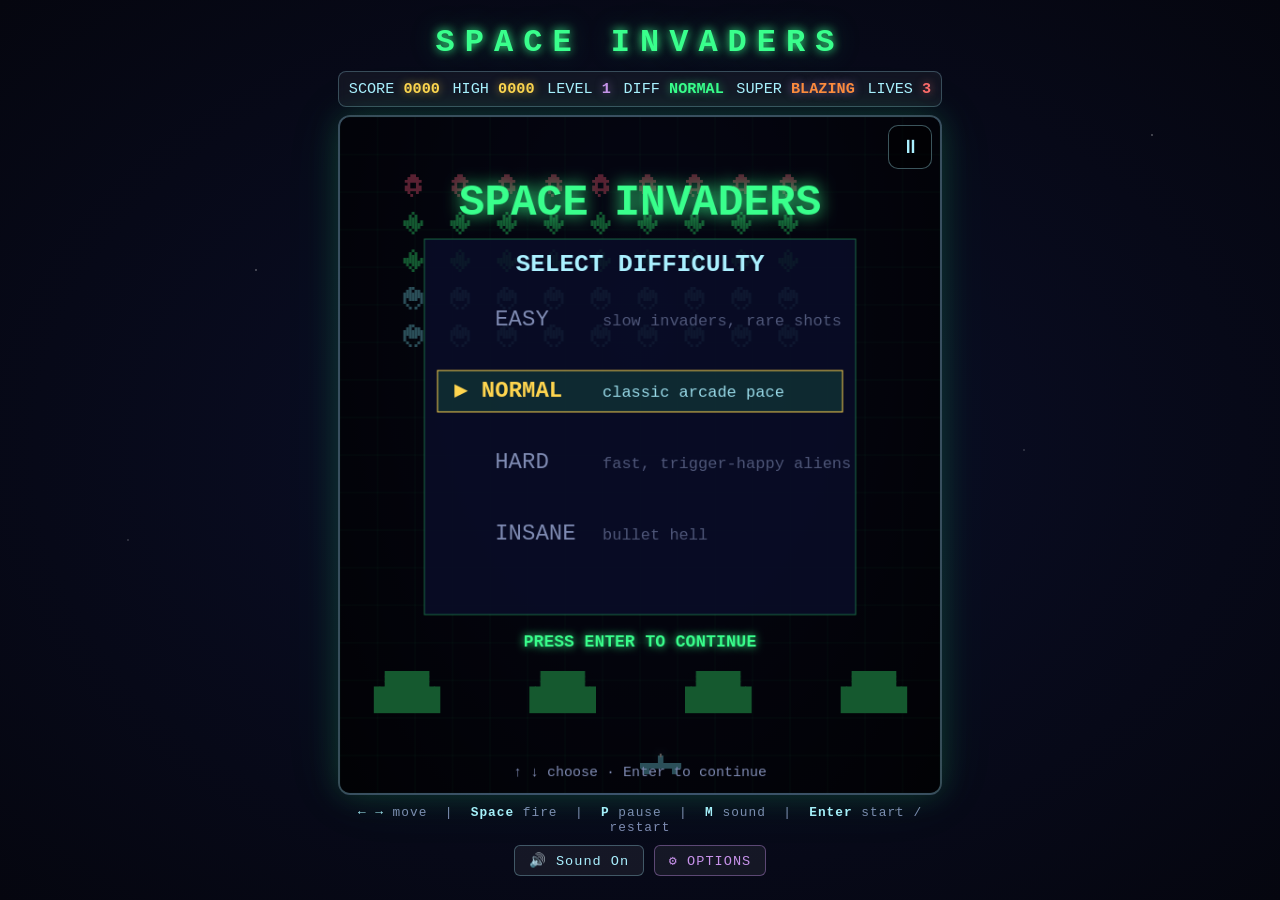
<file: index.html>
<!DOCTYPE html>
<html lang="en">
<head>
<meta charset="UTF-8">
<meta name="viewport" content="width=device-width, initial-scale=1.0, maximum-scale=1.0, user-scalable=no, viewport-fit=cover">
<title>Space Invaders</title>
<link rel="stylesheet" href="styles.css">
</head>
<body>
  <div class="stars"></div>
  <div class="game-wrap">
    <h1>Space Invaders</h1>
    <div class="hud">
      <div>SCORE <span id="score">0000</span></div>
      <div>HIGH <span id="high">0000</span></div>
      <div>LEVEL <span class="level" id="level">1</span></div>
      <div>DIFF <span class="diff" id="diff">NORMAL</span></div>
      <div>SUPER <span class="super" id="super">TRIPLE</span></div>
      <div>LIVES <span class="lives" id="lives">3</span></div>
    </div>
    <div class="stage">
      <canvas id="game" width="640" height="720"></canvas>
      <button id="pauseBtn" class="pause-btn" aria-label="Pause">⏸</button>
    </div>

    <div class="menu-controls" id="menuControls" hidden>
      <button id="menuBack" class="menu-btn">◀ BACK</button>
      <button id="menuConfirm" class="menu-btn primary">✓ CONFIRM</button>
    </div>

    <div class="controls">
      <b>&larr; &rarr;</b> move &nbsp;|&nbsp; <b>Space</b> fire &nbsp;|&nbsp; <b>P</b> pause &nbsp;|&nbsp; <b>M</b> sound &nbsp;|&nbsp; <b>Enter</b> start / restart
    </div>
    <div class="touch-hint">
      drag to move · auto-fire
    </div>
    <button id="muteBtn" class="mute-btn">🔊 Sound On</button>
    <button id="optionsBtn" class="options-btn" aria-label="Options">⚙ OPTIONS</button>
  </div>

  <div id="optionsOverlay" class="options-overlay" hidden>
    <div class="options-panel">
      <h2>OPTIONS</h2>
      <label for="musicVol">MUSIC VOLUME</label>
      <input type="range" id="musicVol" min="0" max="100" step="5" value="60">
      <div><span id="musicVolLabel" class="vol-label">60%</span></div>
      <button id="optionsClose" class="options-close">CLOSE</button>
    </div>
  </div>

  <div id="pauseMenu" class="pause-menu" hidden>
    <div class="pause-panel">
      <h2>PAUSED</h2>
      <button id="pauseResume">▶ RESUME</button>
      <button id="pauseRestart">↻ RESTART</button>
      <button id="pauseQuit">⌂ MAIN MENU</button>
    </div>
  </div>

<script type="module" src="js/main.js"></script>
</body>
</html>
</file>
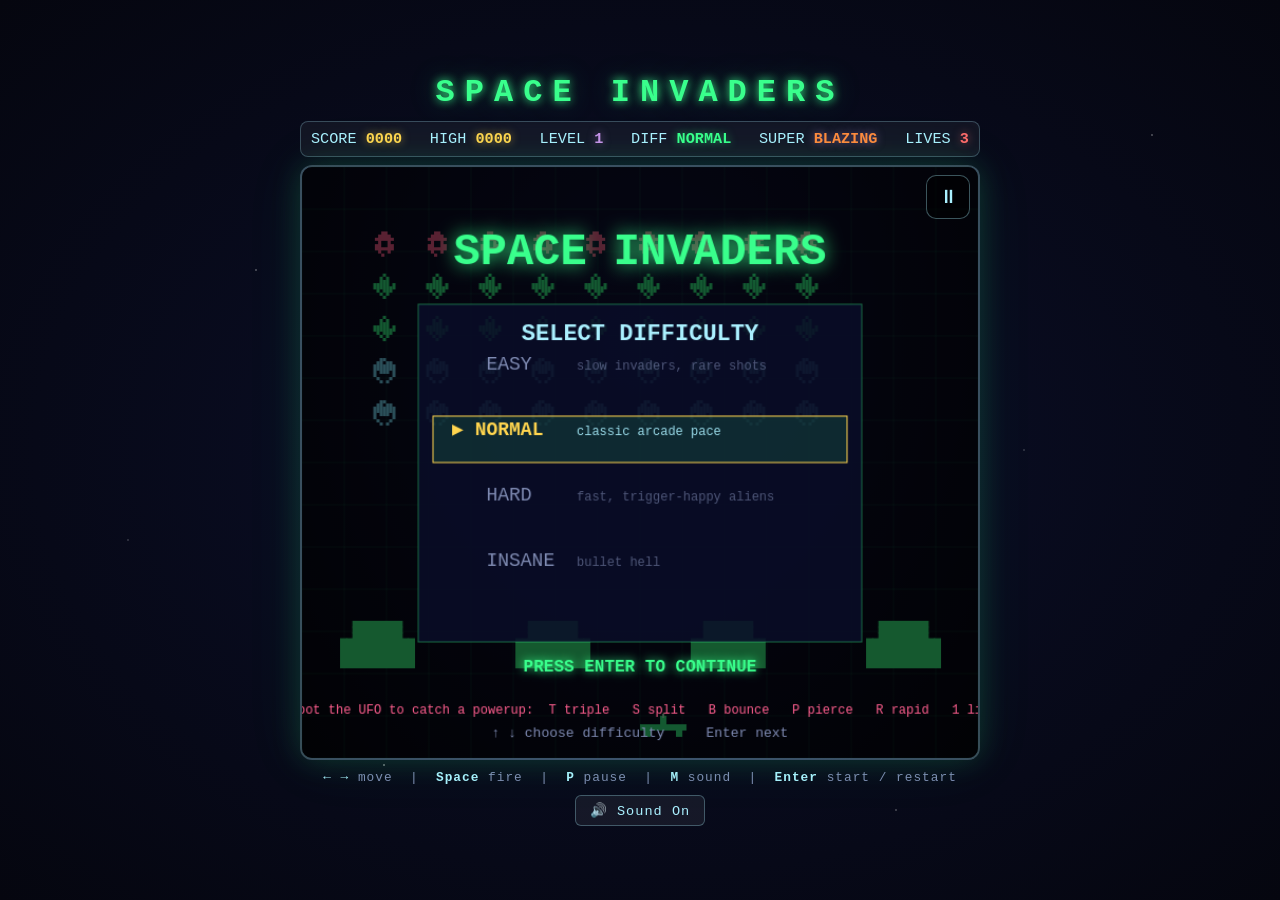
<file: space-invaders.html>
<!DOCTYPE html>
<html lang="en">
<head>
<meta charset="UTF-8">
<meta name="viewport" content="width=device-width, initial-scale=1.0, maximum-scale=1.0, user-scalable=no, viewport-fit=cover">
<title>Space Invaders</title>
<style>
  * { margin: 0; padding: 0; box-sizing: border-box; -webkit-tap-highlight-color: transparent; }

  html, body { touch-action: manipulation; overscroll-behavior: none; }

  body {
    background: radial-gradient(ellipse at center, #0b0f2a 0%, #05060f 100%);
    min-height: 100vh;
    min-height: 100dvh;
    display: flex;
    align-items: center;
    justify-content: center;
    font-family: 'Courier New', monospace;
    overflow: hidden;
    padding: 8px;
  }

  .stars {
    position: fixed;
    inset: 0;
    background-image:
      radial-gradient(1px 1px at 20% 30%, rgba(255,255,255,.8), transparent),
      radial-gradient(1px 1px at 40% 70%, rgba(255,255,255,.6), transparent),
      radial-gradient(1.5px 1.5px at 60% 20%, rgba(255,255,255,.7), transparent),
      radial-gradient(1px 1px at 80% 50%, rgba(255,255,255,.5), transparent),
      radial-gradient(1.5px 1.5px at 30% 85%, rgba(255,255,255,.6), transparent),
      radial-gradient(1px 1px at 90% 15%, rgba(255,255,255,.8), transparent),
      radial-gradient(1px 1px at 10% 60%, rgba(255,255,255,.5), transparent),
      radial-gradient(1px 1px at 70% 90%, rgba(255,255,255,.7), transparent);
    animation: twinkle 4s ease-in-out infinite alternate;
    pointer-events: none;
  }

  @keyframes twinkle {
    from { opacity: .5; }
    to { opacity: 1; }
  }

  .game-wrap {
    position: relative;
    z-index: 1;
    text-align: center;
    width: 100%;
    max-width: 680px;
  }

  h1 {
    color: #39ff8c;
    text-shadow: 0 0 10px #39ff8c, 0 0 30px #39ff8c55, 0 0 60px #39ff8c33;
    font-size: 2rem;
    letter-spacing: 10px;
    margin-bottom: 10px;
    text-transform: uppercase;
  }

  .hud {
    display: flex;
    justify-content: space-between;
    align-items: center;
    color: #aaf0ff;
    font-size: .95rem;
    padding: 8px 10px;
    margin-bottom: 8px;
    background: rgba(255,255,255,.05);
    border: 1px solid rgba(170,240,255,.25);
    border-radius: 8px;
    backdrop-filter: blur(4px);
    gap: 6px;
    flex-wrap: wrap;
  }

  .hud span { font-weight: bold; color: #ffd54f; text-shadow: 0 0 8px #ffd54f88; }
  .hud .lives { color: #ff6b6b; text-shadow: 0 0 8px #ff6b6b88; }
  .hud .level { color: #c792ea; text-shadow: 0 0 8px #c792ea88; }
  .hud .diff { color: #39ff8c; text-shadow: 0 0 8px #39ff8c88; }
  .hud .super { color: #c792ea; text-shadow: 0 0 8px #c792ea88; }

  .stage {
    position: relative;
    width: 100%;
    touch-action: none;
    user-select: none;
    -webkit-user-select: none;
  }

  canvas {
    display: block;
    width: 100%;
    height: auto;
    background: radial-gradient(ellipse at 50% 30%, #10133a 0%, #05060f 100%);
    border: 2px solid rgba(170,240,255,.3);
    border-radius: 12px;
    box-shadow: 0 0 30px rgba(57,255,140,.15), 0 0 60px rgba(57,255,140,.08);
    cursor: none;
    touch-action: none;
  }

  .pause-btn {
    position: absolute;
    top: 10px;
    right: 10px;
    width: 44px;
    height: 44px;
    font-size: 1.2rem;
    background: rgba(0,0,0,.45);
    color: #aaf0ff;
    border: 1px solid rgba(170,240,255,.35);
    border-radius: 10px;
    cursor: pointer;
    touch-action: manipulation;
    display: flex;
    align-items: center;
    justify-content: center;
  }
  .pause-btn:active { background: rgba(170,240,255,.25); }

  .controls {
    color: #7f8bb3;
    margin-top: 10px;
    font-size: .8rem;
    letter-spacing: 1px;
  }

  .controls b { color: #aaf0ff; }

  .mute-btn {
    margin-top: 10px;
    background: rgba(255,255,255,.06);
    color: #aaf0ff;
    border: 1px solid rgba(170,240,255,.3);
    border-radius: 6px;
    padding: 6px 14px;
    font-family: 'Courier New', monospace;
    font-size: .85rem;
    letter-spacing: 1px;
    cursor: pointer;
    touch-action: manipulation;
    transition: all .15s ease;
  }
  .mute-btn:hover { background: rgba(170,240,255,.15); box-shadow: 0 0 12px rgba(170,240,255,.3); }

  /* ---------- Touch controls (shown on touch devices / small screens) ---------- */
  .touch-controls {
    display: none;
    justify-content: space-between;
    align-items: center;
    margin-top: 12px;
    gap: 12px;
    user-select: none;
    -webkit-user-select: none;
  }
  .touch-controls.visible { display: flex; }

  .tc-group {
    display: flex;
    gap: 10px;
  }
  .tc-btn {
    min-width: 64px;
    height: 64px;
    border-radius: 14px;
    font-size: 1.6rem;
    font-weight: bold;
    font-family: 'Courier New', monospace;
    background: rgba(255,255,255,.08);
    color: #aaf0ff;
    border: 2px solid rgba(170,240,255,.35);
    cursor: pointer;
    touch-action: none;
    display: flex;
    align-items: center;
    justify-content: center;
    box-shadow: 0 4px 0 rgba(0,0,0,.4);
    transition: transform .05s ease, background .1s ease;
  }
  .tc-btn:active, .tc-btn.pressed {
    transform: translateY(3px);
    background: rgba(170,240,255,.3);
    box-shadow: 0 1px 0 rgba(0,0,0,.4);
  }
  .tc-btn.small {
    min-width: 52px;
    height: 52px;
    font-size: 1.1rem;
  }
  .tc-btn.fire {
    min-width: 96px;
    height: 96px;
    border-radius: 50%;
    font-size: 1.1rem;
    color: #0b0f2a;
    background: linear-gradient(180deg, #ff6b6b, #e63946);
    border-color: #ff9a9a;
    box-shadow: 0 6px 0 #b3252f, 0 0 20px rgba(255,107,107,.5);
  }
  .tc-btn.fire:active, .tc-btn.fire.pressed {
    transform: translateY(4px);
    box-shadow: 0 2px 0 #b3252f;
  }
  .tc-btn.back { color: #ffb703; border-color: rgba(255,183,3,.4); }

  .touch-hint {
    display: none;
    color: #7f8bb3;
    font-size: .72rem;
    margin-top: 8px;
    letter-spacing: .5px;
  }

  @media (pointer: coarse), (max-width: 860px) {
    .touch-controls { display: flex; }
    .controls { display: none; }
  }
  @media (pointer: coarse) {
    .touch-hint { display: block; }
  }

  /* Landscape phones: keep everything compact */
  @media (max-height: 500px) {
    body { padding: 4px; }
    h1 { font-size: 1.3rem; letter-spacing: 6px; margin-bottom: 6px; }
    .hud { font-size: .75rem; padding: 5px 8px; }
    .game-wrap { max-width: 92vw; }
    .tc-btn { min-width: 52px; height: 52px; font-size: 1.3rem; }
    .tc-btn.fire { min-width: 76px; height: 76px; font-size: .9rem; }
    .touch-controls { margin-top: 6px; }
  }
</style>
</head>
<body>
  <div class="stars"></div>
  <div class="game-wrap">
    <h1>Space Invaders</h1>
    <div class="hud">
      <div>SCORE <span id="score">0000</span></div>
      <div>HIGH <span id="high">0000</span></div>
      <div>LEVEL <span class="level" id="level">1</span></div>
      <div>DIFF <span class="diff" id="diff">NORMAL</span></div>
      <div>SUPER <span class="super" id="super">TRIPLE</span></div>
      <div>LIVES <span class="lives" id="lives">3</span></div>
    </div>
    <div class="stage">
      <canvas id="game" width="640" height="560"></canvas>
      <button id="pauseBtn" class="pause-btn" aria-label="Pause">⏸</button>
    </div>

    <div class="touch-controls" id="touchControls">
      <div class="tc-group">
        <button class="tc-btn" id="btnUp" aria-label="Up">▲</button>
        <button class="tc-btn" id="btnDown" aria-label="Down">▼</button>
        <button class="tc-btn" id="btnLeft" aria-label="Left">◀</button>
        <button class="tc-btn" id="btnRight" aria-label="Right">▶</button>
        <button class="tc-btn small back" id="btnBack" aria-label="Back">BACK</button>
      </div>
      <div class="tc-group">
        <button class="tc-btn fire" id="btnFire" aria-label="Fire">FIRE</button>
      </div>
    </div>

    <div class="controls">
      <b>&larr; &rarr;</b> move &nbsp;|&nbsp; <b>Space</b> fire &nbsp;|&nbsp; <b>P</b> pause &nbsp;|&nbsp; <b>M</b> sound &nbsp;|&nbsp; <b>Enter</b> start / restart
    </div>
    <div class="touch-hint">
      drag to move · tap <b>FIRE</b> to shoot · <b>▲▼</b> choose in menus
    </div>
    <button id="muteBtn" class="mute-btn">🔊 Sound On</button>
  </div>

<script>
(function () {
  'use strict';

  const canvas = document.getElementById('game');
  const ctx = canvas.getContext('2d');
  const W = canvas.width, H = canvas.height;

  const scoreEl = document.getElementById('score');
  const highEl = document.getElementById('high');
  const levelEl = document.getElementById('level');
  const livesEl = document.getElementById('lives');
  const diffEl = document.getElementById('diff');
  const superEl = document.getElementById('super');

  // ---------- Audio (Web Audio API synth) ----------
  let audioCtx = null;
  let masterGain = null;
  let muted = localStorage.getItem('siMuted') === '1';

  function ensureAudio() {
    if (!audioCtx) {
      try {
        audioCtx = new (window.AudioContext || window.webkitAudioContext)();
        masterGain = audioCtx.createGain();
        masterGain.gain.value = muted ? 0 : 0.5;
        masterGain.connect(audioCtx.destination);
      } catch (e) {}
    }
    if (audioCtx && audioCtx.state === 'suspended') audioCtx.resume();
  }

  function setMuted(m) {
    muted = m;
    localStorage.setItem('siMuted', m ? '1' : '0');
    if (masterGain) masterGain.gain.value = m ? 0 : 0.5;
    const btn = document.getElementById('muteBtn');
    if (btn) btn.textContent = m ? '🔇 Sound Off' : '🔊 Sound On';
  }

  // tone: envelope-controlled oscillator
  function tone(freq, dur, type, vol, slideTo, delay) {
    if (!audioCtx || muted) return;
    const t = audioCtx.currentTime + (delay || 0);
    const osc = audioCtx.createOscillator();
    const gain = audioCtx.createGain();
    osc.type = type || 'square';
    osc.frequency.setValueAtTime(freq, t);
    if (slideTo) osc.frequency.exponentialRampToValueAtTime(Math.max(1, slideTo), t + dur);
    gain.gain.setValueAtTime(vol || 0.08, t);
    gain.gain.exponentialRampToValueAtTime(0.0001, t + dur);
    osc.connect(gain).connect(masterGain);
    osc.start(t);
    osc.stop(t + dur + 0.02);
  }

  const sfx = {
    shoot: () => { tone(900, 0.09, 'square', 0.045, 300); tone(1400, 0.06, 'sawtooth', 0.02, 500); }
  };

  // ---------- Game state ----------
  const state = {
    running: false,
    paused: false,
    gameOver: false,
    score: 0,
    high: parseInt(localStorage.getItem('siHigh') || '0', 10),
    level: 1,
    lives: 3,
    time: 0
  };

  // ---------- Difficulty & superpower menu ----------
  const DIFFICULTIES = [
    { name: 'EASY',    speed: 0.5,  shootBase: 720, shootMin: 200, color: '#39ff8c', desc: 'slow invaders, rare shots', powers: [0, 1, 2, 3, 4] },
    { name: 'NORMAL',  speed: 0.75, shootBase: 480, shootMin: 120, color: '#ffd54f', desc: 'classic arcade pace',        powers: [0, 1, 2, 3, 4] },
    { name: 'HARD',    speed: 1.0,  shootBase: 300, shootMin: 75,  color: '#ff8a3d', desc: 'fast, trigger-happy aliens', powers: [0, 2, 3] },
    { name: 'INSANE',  speed: 1.3,  shootBase: 180, shootMin: 45,  color: '#ff5f8f', desc: 'bullet hell',                powers: [3] }
  ];
  let difficultyIdx = 1;

  const SUPERPOWERS = [
    { id: 'rapid',  name: 'BLAZING', color: '#ff8a3d', desc: 'double fire rate' },
    { id: 'triple', name: 'TRIPLE',  color: '#39ff8c', desc: 'always fire 3-way' },
    { id: 'bounce', name: 'BOUNCE',  color: '#7de2ff', desc: 'shots bounce off walls' },
    { id: 'pierce', name: 'PIERCE',  color: '#c792ea', desc: 'shots pierce invaders' },
    { id: 'shield', name: 'SHIELD',  color: '#ffd54f', desc: 'start with 2 hit-shields' }
  ];
  let superIdx = 0;
  let menuStep = 0; // 0 = difficulty, 1 = superpower

  // Temporary powerups dropped by the special ship
  const POWERUP_TYPES = [
    { id: 'triple', label: 'T', color: '#39ff8c', name: 'TRIPLE' },
    { id: 'split',  label: 'S', color: '#7de2ff', name: 'SPLIT' },
    { id: 'bounce', label: 'B', color: '#ffd54f', name: 'BOUNCE' },
    { id: 'pierce', label: 'P', color: '#c792ea', name: 'PIERCE' },
    { id: 'rapid',  label: 'R', color: '#ff8a3d', name: 'RAPID' },
    { id: 'life',   label: '1', color: '#ff6b6b', name: '1UP' }
  ];
  const POWERUP_DURATION = 600; // frames (~10s)

  // ---------- Player ----------
  const player = {
    w: 44, h: 28, x: W / 2, y: H - 44,
    speed: 5.5, cooldown: 0, cooldownMax: 22,
    shield: 0,          // hit-shields from SHIELD superpower
    powerup: null,      // active timed powerup id
    powerupTime: 0      // remaining frames
  };

  // ---------- Invaders ----------
  const INVADER_W = 36, INVADER_H = 26, COLS = 9, ROWS = 5;
  let invaders = [];
  let invaderDir = 1;      // 1 = right, -1 = left
  let invaderSpeed = 0.7;  // px per frame
  let invaderDrop = 18;
  let moveTimer = 0;
  const invaderCooldowns = [];
  let ufo = null;
  let ufoTimer = 0;

  function buildInvaders() {
    invaders = [];
    for (let r = 0; r < ROWS; r++) {
      for (let c = 0; c < COLS; c++) {
        invaders.push({
          x: 60 + c * (INVADER_W + 14),
          y: 60 + r * (INVADER_H + 14),
          w: INVADER_W, h: INVADER_H,
          type: r < 1 ? 3 : r < 3 ? 2 : 1, // top = squid(3), mid = crab(2), bottom = octopus(1)
          alive: true,
          frame: 0,
          shootTimer: Math.random() * 400 + 200
        });
      }
    }
    invaderCooldowns.length = 0;
  }

  // ---------- Projectiles ----------
  let playerShots = [];
  let invaderShots = [];

  // ---------- Powerup pickups ----------
  let powerups = [];

  function currentDiff() { return DIFFICULTIES[difficultyIdx]; }
  function currentSuper() { return SUPERPOWERS[superIdx]; }
  function availablePowers() { return currentDiff().powers.map(i => SUPERPOWERS[i]); }

  // ---------- Shields (bunkers) ----------
  let shields = [];
  function buildShields() {
    shields = [];
    const shieldW = 70, shieldH = 44, gap = 96;
    const y = H - 130;
    const startX = (W - (4 * shieldW + 3 * gap)) / 2;
    for (let i = 0; i < 4; i++) {
      const sx = startX + i * (shieldW + gap);
      const shield = [];
      const rows = 8, cols = 12;
      const cellW = shieldW / cols, cellH = shieldH / rows;
      for (let r = 0; r < rows; r++) {
        for (let c = 0; c < cols; c++) {
          // carve out the classic arch shape
          const isArch = (r < 3) && (c < 2 || c >= cols - 2);
          const isTop = r === 0 && (c < 1 || c >= cols - 1);
          if (!isArch && !isTop) {
            shield.push({ x: sx + c * cellW, y: y + r * cellH, w: cellW + 1, h: cellH + 1 });
          }
        }
      }
      shields.push(shield);
    }
  }

  // ---------- Particles ----------
  const particles = [];
  function spawnParticles(x, y, color, n, speed) {
    for (let i = 0; i < (n || 12); i++) {
      const a = Math.random() * Math.PI * 2;
      const s = (speed || 3) * (0.4 + Math.random());
      particles.push({
        x, y, vx: Math.cos(a) * s, vy: Math.sin(a) * s,
        life: 30 + Math.random() * 20, color, size: 1 + Math.random() * 2
      });
    }
  }

  // ---------- High score ----------
  function updateHigh() {
    if (state.score > state.high) {
      state.high = state.score;
      localStorage.setItem('siHigh', String(state.high));
    }
  }

  // ---------- Drawing ----------
  function drawPixelArt(dx, dy, scale, palette, grid) {
    for (let r = 0; r < grid.length; r++) {
      for (let c = 0; c < grid[r].length; c++) {
        const ch = grid[r][c];
        if (ch === '.' || ch === ' ') continue;
        ctx.fillStyle = palette[ch] || '#fff';
        ctx.fillRect(dx + c * scale, dy + r * scale, scale, scale);
      }
    }
  }

  // Classic 5x8 alien sprites
  const SPRITE_SQUID = [
    '..##..',
    '.####.',
    '######',
    '.#..#.',
    '##..##',
    '######',
    '.#..#.',
    '..#...'
  ];
  const SPRITE_CRAB = [
    '...#...',
    '..#.#..',
    '..###..',
    '#####.#',
    '#######',
    '.#.###.',
    '..#.#..',
    '...#...'
  ];
  const SPRITE_OCTO = [
    '..##...',
    '.##.##.',
    '#######',
    '#######',
    '#.###.#',
    '#.....#',
    '.#...#.',
    '..#.#..'
  ];
  // Alternate animation frames
  const SPRITE_SQUID2 = [
    '..##..',
    '.####.',
    '######',
    '..##..',
    '..##..',
    '.####.',
    '..##..',
    '..#...'
  ];
  const SPRITE_CRAB2 = [
    '...#...',
    '..#.#..',
    '..###..',
    '.#####.',
    '#######',
    '##.###.',
    '..#.#..',
    '...#...'
  ];
  const SPRITE_OCTO2 = [
    '..##...',
    '.##.##.',
    '#######',
    '#######',
    '#.###.#',
    '.##.##.',
    '.#...#.',
    '..#.#..'
  ];

  function drawInvader(inv) {
    if (!inv.alive) return;
    const grid = inv.frame === 0
      ? (inv.type === 3 ? SPRITE_SQUID : inv.type === 2 ? SPRITE_CRAB : SPRITE_OCTO)
      : (inv.type === 3 ? SPRITE_SQUID2 : inv.type === 2 ? SPRITE_CRAB2 : SPRITE_OCTO2);
    const scale = 3;
    const dw = grid[0].length * scale, dh = grid.length * scale;
    const dx = inv.x + (inv.w - dw) / 2, dy = inv.y + (inv.h - dh) / 2;
    const color = inv.type === 3 ? '#ff5f8f' : inv.type === 2 ? '#39ff8c' : '#7de2ff';
    drawPixelArt(dx, dy, scale, { '#': color }, grid);
  }

  function drawUFO() {
    if (!ufo) return;
    ctx.fillStyle = '#ff4d6d';
    ctx.fillRect(ufo.x, ufo.y, ufo.w, ufo.h);
    ctx.fillStyle = '#ffd54f';
    ctx.fillRect(ufo.x + ufo.w * 0.25, ufo.y - 4, ufo.w * 0.5, 5);
    ctx.fillStyle = '#7de2ff';
    ctx.fillRect(ufo.x + ufo.w * 0.12, ufo.y + ufo.h * 0.5, 8, 8);
    ctx.fillRect(ufo.x + ufo.w * 0.72, ufo.y + ufo.h * 0.5, 8, 8);
    ctx.fillStyle = '#ffffff';
    ctx.fillRect(ufo.x + ufo.w * 0.44, ufo.y + ufo.h * 0.4, 4, 6);
  }

  function drawShield(cells) {
    for (const c of cells) {
      ctx.fillStyle = '#3dff88';
      ctx.fillRect(c.x, c.y, c.w, c.h);
    }
  }

  function drawGrid() {
    ctx.strokeStyle = 'rgba(57,255,140,.12)';
    ctx.lineWidth = 1;
    ctx.beginPath();
    for (let x = 0; x <= W; x += 40) { ctx.moveTo(x, 0); ctx.lineTo(x, H); }
    for (let y = 0; y <= H; y += 40) { ctx.moveTo(0, y); ctx.lineTo(W, y); }
    ctx.stroke();
  }

  function drawPlayer() {
    ctx.fillStyle = '#39ff8c';
    // main body
    ctx.fillRect(player.x, player.y + 12, player.w, 6);
    // cannon
    ctx.fillRect(player.x + player.w / 2 - 3, player.y + 4, 6, 10);
    // fins
    ctx.fillRect(player.x + 4, player.y + 16, 6, 8);
    ctx.fillRect(player.x + player.w - 10, player.y + 16, 6, 8);
    // glow
    ctx.shadowColor = '#39ff8c';
    ctx.shadowBlur = 10;
    ctx.fillStyle = '#aaffcc';
    ctx.fillRect(player.x + player.w / 2 - 1, player.y + 2, 2, 4);
    ctx.shadowBlur = 0;

    // SHIELD superpower bubble
    if (player.shield > 0) {
      const cx = player.x + player.w / 2, cy = player.y + player.h / 2;
      const pulse = 6 + Math.sin(state.time * 0.2) * 2;
      ctx.beginPath();
      ctx.ellipse(cx, cy, player.w / 2 + pulse, player.h + pulse, 0, 0, Math.PI * 2);
      ctx.strokeStyle = 'rgba(255,213,79,.9)';
      ctx.lineWidth = 2;
      ctx.stroke();
      ctx.strokeStyle = 'rgba(255,213,79,.25)';
      ctx.lineWidth = 6;
      ctx.stroke();
    }
  }

  // ---------- Update ----------
  const SHOT_SPEED = 7;

  // Build & fire shots based on the chosen superpower + active powerup
  function fire() {
    const superP = currentSuper();
    const pu = player.powerup;
    const triple = superP.id === 'triple' || pu === 'triple';
    const split = pu === 'split';
    const bounce = superP.id === 'bounce' || pu === 'bounce';
    const pierce = superP.id === 'pierce' || pu === 'pierce';
    const rapid = superP.id === 'rapid' || pu === 'rapid';

    const mkShot = (angle) => ({
      x: player.x + player.w / 2 - 2,
      y: player.y,
      w: 4, h: 14,
      vx: Math.sin(angle) * SHOT_SPEED,
      vy: -Math.cos(angle) * SHOT_SPEED,
      bounce, bounces: bounce ? 2 : 0,
      split, splitDist: 0,
      pierce, hitSet: pierce ? new Set() : null,
      dist: 0
    });

    const shots = triple ? [mkShot(-0.28), mkShot(0), mkShot(0.28)] : [mkShot(0)];
    playerShots.push(...shots);
    sfx.shoot();
    player.cooldown = rapid ? 10 : player.cooldownMax;
  }

  function updatePlayer() {
    if (input.left) player.x -= player.speed;
    if (input.right) player.x += player.speed;
    player.x = Math.max(10, Math.min(W - player.w - 10, player.x));
    if (player.cooldown > 0) player.cooldown--;
    if (input.space && player.cooldown === 0 && state.running && !state.gameOver) {
      fire();
    }
  }

  function updateInvaders() {
    if (invaders.length === 0) return;
    moveTimer++;
    const speed = invaderSpeed * (0.9 + state.level * 0.12);
    if (moveTimer >= Math.max(6, 26 - invaderSpeed * 4)) {
      moveTimer = 0;
      let edge = false;
      for (const inv of invaders) {
        if (!inv.alive) continue;
        inv.x += invaderDir * speed * 2;
        if (inv.x <= 6 || inv.x + inv.w >= W - 6) edge = true;
      }
      if (edge) {
        invaderDir *= -1;
        for (const inv of invaders) {
          if (!inv.alive) continue;
          inv.y += invaderDrop;
        }
      }
      for (const inv of invaders) inv.frame = inv.frame === 0 ? 1 : 0;
    }

    // invader shooting
    const alive = invaders.filter(i => i.alive);
    if (alive.length > 0) {
      const shooter = alive[Math.floor(Math.random() * alive.length)];
      shooter.shootTimer -= 1;
      if (shooter.shootTimer <= 0) {
        const diff = currentDiff();
        shooter.shootTimer = Math.max(diff.shootMin, diff.shootBase - state.level * 30) * (0.5 + Math.random() * 0.7);
        // aim from the bottom-most invader in the shooter's column
        const colShooters = alive.filter(i => Math.abs(i.x - shooter.x) < 20);
        const bottom = colShooters.reduce((a, b) => (a.y > b.y ? a : b), shooter);
        invaderShots.push({ x: bottom.x + bottom.w / 2 - 2, y: bottom.y + bottom.h, w: 4, h: 12, vx: (Math.random() - 0.5) * 0.4, vy: 3 });
      }
    }

    // reach player line -> game over
    for (const inv of alive) {
      if (inv.y + inv.h >= player.y + 6) {
        endGame();
        return;
      }
    }
  }

  function updateUFO() {
    ufoTimer++;
    if (!ufo && ufoTimer > 700 + Math.random() * 400) {
      ufo = { x: -50, y: 38, w: 42, h: 20, dir: Math.random() > 0.5 ? 1 : -1 };
      ufoTimer = 0;
    }
    if (ufo) {
      ufo.x += ufo.dir * (2.2 + state.level * 0.2);
      if (ufo.x < -60 || ufo.x > W + 60) ufo = null;
    }
  }

  // score with milestone extra-life fanfare
  let nextLifeScore = 1000;
  function addScore(pts) {
    state.score += pts;
    scoreEl.textContent = String(state.score).padStart(4, '0');
    if (state.score >= nextLifeScore) {
      nextLifeScore += 1000;
      state.lives++;
      livesEl.textContent = String(state.lives);
    }
  }

  function updateShots() {
    // player shots
    for (let i = playerShots.length - 1; i >= 0; i--) {
      const s = playerShots[i];
      s.x += s.vx;
      s.y += s.vy;
      s.dist += Math.abs(s.vx) + Math.abs(s.vy);

      // bounce off walls
      if (s.bounce && s.bounces > 0) {
        if (s.x <= 0 && s.vx < 0) { s.x = 0; s.vx = Math.abs(s.vx); s.bounces--; }
        else if (s.x + s.w >= W && s.vx > 0) { s.x = W - s.w; s.vx = -Math.abs(s.vx); s.bounces--; }
      }
      if (s.y < 0) { playerShots.splice(i, 1); continue; }
      const offSide = s.x < -20 || s.x > W + 20;
      if (offSide) { playerShots.splice(i, 1); continue; }

      // split into two mid-flight
      if (s.split && s.dist >= 55) {
        const speed = Math.hypot(s.vx, s.vy) || SHOT_SPEED;
        const base = Math.atan2(s.vy, s.vx);
        playerShots.splice(i, 1);
        playerShots.push(
          { ...s, split: false, vx: Math.cos(base - 0.35) * speed, vy: Math.sin(base - 0.35) * speed },
          { ...s, split: false, vx: Math.cos(base + 0.35) * speed, vy: Math.sin(base + 0.35) * speed }
        );
        continue;
      }

      // vs invaders
      let hit = false;
      for (const inv of invaders) {
        if (!inv.alive) continue;
        if (s.pierce && s.hitSet.has(inv)) continue;
        if (rectsOverlap(s, inv)) {
          inv.alive = false;
          addScore(inv.type === 3 ? 30 : inv.type === 2 ? 20 : 10);
          spawnParticles(inv.x + inv.w / 2, inv.y + inv.h / 2, inv.type === 3 ? '#ff5f8f' : '#39ff8c', 14, 4);
          if (s.pierce) {
            s.hitSet.add(inv);
            continue; // keep flying through
          }
          playerShots.splice(i, 1);
          hit = true;
          break;
        }
      }
      if (hit) continue;

      // vs ufo (special ship) -> drops a powerup
      if (ufo && rectsOverlap(s, ufo)) {
        addScore(100 + Math.floor(Math.random() * 200));
        spawnParticles(ufo.x + ufo.w / 2, ufo.y + ufo.h / 2, '#ffd54f', 20, 4);
        const pt = POWERUP_TYPES[Math.floor(Math.random() * POWERUP_TYPES.length)];
        powerups.push({ x: ufo.x + ufo.w / 2 - 12, y: ufo.y + 6, w: 24, h: 18, vy: 1.5, type: pt, wob: 0 });
        ufo = null;
        playerShots.splice(i, 1);
        continue;
      }

      // vs shields (pierce shots keep going, chipping one cell)
      let broke = false;
      for (const shield of shields) {
        for (let c = shield.length - 1; c >= 0; c--) {
          if (rectsOverlap(s, shield[c])) {
            shield.splice(c, 1);
            if (!s.pierce) playerShots.splice(i, 1);
            broke = true;
            break;
          }
        }
        if (broke) break;
      }
    }

    // invader shots
    for (let i = invaderShots.length - 1; i >= 0; i--) {
      const s = invaderShots[i];
      s.x += s.vx;
      s.y += s.vy;
      if (s.y > H) { invaderShots.splice(i, 1); continue; }

      // vs player
      if (rectsOverlap(s, { x: player.x, y: player.y, w: player.w, h: player.h })) {
        invaderShots.splice(i, 1);
        playerHit();
        continue;
      }

      // vs shields
      let broke = false;
      for (const shield of shields) {
        for (let c = shield.length - 1; c >= 0; c--) {
          if (rectsOverlap(s, shield[c])) {
            shield.splice(c, 1);
            invaderShots.splice(i, 1);
            broke = true;
            break;
          }
        }
        if (broke) break;
      }
    }
  }

  // ---------- Powerups (from special ship) ----------
  function applyPowerup(type) {
    if (type.id === 'life') {
      state.lives++;
      livesEl.textContent = String(state.lives);
    } else {
      player.powerup = type.id;
      player.powerupTime = POWERUP_DURATION;
    }
  }

  function updatePowerups() {
    // move pickups, catch with player
    for (let i = powerups.length - 1; i >= 0; i--) {
      const pu = powerups[i];
      pu.wob += 0.15;
      pu.y += pu.vy;
      if (pu.y > H) { powerups.splice(i, 1); continue; }
      if (rectsOverlap(pu, player)) {
        applyPowerup(pu.type);
        spawnParticles(pu.x + pu.w / 2, pu.y + pu.h / 2, pu.type.color, 16, 3);
        powerups.splice(i, 1);
      }
    }
    // timed powerup countdown
    if (player.powerupTime > 0) {
      player.powerupTime--;
      if (player.powerupTime <= 0) player.powerup = null;
    }
  }

  function playerHit() {
    // SHIELD superpower absorbs a hit
    if (player.shield > 0) {
      player.shield--;
      spawnParticles(player.x + player.w / 2, player.y + player.h / 2, '#ffd54f', 20, 4);
      invaderShots = [];
      return;
    }
    state.lives--;
    livesEl.textContent = String(state.lives);
    spawnParticles(player.x + player.w / 2, player.y + player.h / 2, '#39ff8c', 30, 5);
    if (state.lives <= 0) {
      endGame();
    } else {
      // brief respawn invulnerability: clear shots & recenter
      invaderShots = [];
      player.x = W / 2 - player.w / 2;
      state.time = state.time; // keep going
    }
  }

  function updateParticles() {
    for (let i = particles.length - 1; i >= 0; i--) {
      const p = particles[i];
      p.x += p.vx; p.y += p.vy;
      p.vy += 0.1;
      p.life--;
      if (p.life <= 0) particles.splice(i, 1);
    }
  }

  function rectsOverlap(a, b) {
    return a.x < b.x + b.w && a.x + a.w > b.x && a.y < b.y + b.h && a.y + a.h > b.y;
  }

  // ---------- Game flow ----------
  function resetLevel() {
    buildInvaders();
    buildShields();
    playerShots = [];
    invaderShots = [];
    invaderDir = 1;
    invaderSpeed = currentDiff().speed + (state.level - 1) * 0.15;
    moveTimer = 0;
    ufo = null;
    ufoTimer = 0;
  }

  function startGame() {
    ensureAudio();
    state.running = true;
    state.gameOver = false;
    state.paused = false;
    state.score = 0;
    state.lives = 3;
    state.level = 1;
    nextLifeScore = 1000;
    scoreEl.textContent = '0000';
    livesEl.textContent = '3';
    levelEl.textContent = '1';
    diffEl.textContent = currentDiff().name;
    superEl.textContent = currentSuper().name;
    superEl.style.color = currentSuper().color;
    player.x = W / 2 - player.w / 2;
    player.shield = currentSuper().id === 'shield' ? 2 : 0;
    player.powerup = null;
    player.powerupTime = 0;
    playerShots = [];
    invaderShots = [];
    powerups = [];
    resetLevel();
  }

  function nextLevel() {
    state.level++;
    levelEl.textContent = String(state.level);
    resetLevel();
  }

  function endGame() {
    state.gameOver = true;
    state.running = false;
    updateHigh();
    highEl.textContent = String(state.high).padStart(4, '0');
    spawnParticles(player.x + player.w / 2, player.y + player.h / 2, '#ff6b6b', 40, 5);
  }

  // ---------- Rendering ----------
  function draw() {
    ctx.clearRect(0, 0, W, H);
    drawGrid();

    // player
    if (state.running || !state.gameOver) drawPlayer();

    // shields
    for (const shield of shields) drawShield(shield);

    // invaders
    for (const inv of invaders) drawInvader(inv);

    // ufo
    drawUFO();

    // shots
    ctx.fillStyle = '#ffd54f';
    for (const s of playerShots) ctx.fillRect(s.x, s.y, s.w, s.h);
    ctx.fillStyle = '#ff6b6b';
    for (const s of invaderShots) ctx.fillRect(s.x, s.y, s.w, s.h);

    // powerup pickups
    for (const pu of powerups) drawPowerupPickup(pu);

    // particles
    for (const p of particles) {
      ctx.globalAlpha = Math.max(0, p.life / 40);
      ctx.fillStyle = p.color;
      ctx.fillRect(p.x, p.y, p.size, p.size);
    }
    ctx.globalAlpha = 1;

    // active timed powerup indicator
    if (state.running && player.powerup) drawPowerupTimer();

    // overlays
    if (!state.running && !state.gameOver) drawStartScreen();
    if (state.paused && state.running) drawPauseScreen();
    if (state.gameOver) drawGameOverScreen();
  }

  function drawPowerupPickup(pu) {
    const cx = pu.x + pu.w / 2, cy = pu.y + pu.h / 2;
    const wobble = Math.sin(pu.wob) * 3;
    ctx.save();
    ctx.translate(cx, cy + wobble);
    ctx.rotate(Math.sin(pu.wob) * 0.2);
    ctx.shadowColor = pu.type.color;
    ctx.shadowBlur = 12;
    ctx.fillStyle = 'rgba(0,0,0,.6)';
    ctx.strokeStyle = pu.type.color;
    ctx.lineWidth = 2;
    const rw = pu.w, rh = pu.h;
    ctx.beginPath();
    ctx.moveTo(-rw / 2 + 6, -rh / 2);
    ctx.arcTo(rw / 2, -rh / 2, rw / 2, rh / 2, 6);
    ctx.arcTo(rw / 2, rh / 2, -rw / 2, rh / 2, 6);
    ctx.arcTo(-rw / 2, rh / 2, -rw / 2, -rh / 2, 6);
    ctx.arcTo(-rw / 2, -rh / 2, rw / 2, -rh / 2, 6);
    ctx.closePath();
    ctx.fill();
    ctx.stroke();
    ctx.shadowBlur = 0;
    ctx.fillStyle = pu.type.color;
    ctx.font = 'bold 14px "Courier New", monospace';
    ctx.textAlign = 'center';
    ctx.textBaseline = 'middle';
    ctx.fillText(pu.type.label, 0, 1);
    ctx.restore();
    ctx.textBaseline = 'alphabetic';
  }

  function drawPowerupTimer() {
    const pu = POWERUP_TYPES.find(t => t.id === player.powerup);
    const frac = player.powerupTime / POWERUP_DURATION;
    const w = 140, h = 12, x = W / 2 - w / 2, y = 10;
    ctx.fillStyle = 'rgba(0,0,0,.55)';
    ctx.fillRect(x - 2, y - 2, w + 4, h + 4);
    ctx.fillStyle = 'rgba(255,255,255,.15)';
    ctx.fillRect(x, y, w, h);
    ctx.fillStyle = pu.color;
    ctx.fillRect(x, y, w * frac, h);
    ctx.strokeStyle = pu.color;
    ctx.lineWidth = 1;
    ctx.strokeRect(x, y, w, h);
    ctx.fillStyle = pu.color;
    ctx.font = 'bold 12px "Courier New", monospace';
    ctx.textAlign = 'center';
    ctx.fillText(pu.name, W / 2, y + h + 14);
  }

  function drawStartScreen() {
    ctx.fillStyle = 'rgba(0,0,0,.65)';
    ctx.fillRect(0, 0, W, H);
    ctx.textAlign = 'center';

    // Title
    ctx.fillStyle = '#39ff8c';
    ctx.font = 'bold 42px "Courier New", monospace';
    ctx.shadowColor = '#39ff8c'; ctx.shadowBlur = 18;
    ctx.fillText('SPACE INVADERS', W / 2, 92);
    ctx.shadowBlur = 0;

    const panelW = 420, panelH = 320;
    const px = (W - panelW) / 2, py = 130;

    // ---------- Step 1: pick difficulty ----------
    if (menuStep === 0) {
      ctx.fillStyle = 'rgba(10,14,40,.85)';
      ctx.strokeStyle = 'rgba(57,255,140,.4)';
      ctx.lineWidth = 1;
      ctx.fillRect(px, py, panelW, panelH);
      ctx.strokeRect(px, py, panelW, panelH);

      ctx.fillStyle = '#aaf0ff';
      ctx.font = 'bold 22px "Courier New", monospace';
      ctx.fillText('SELECT DIFFICULTY', W / 2, py + 34);

      const itemH = 62, startY = py + 62;
      DIFFICULTIES.forEach((d, i) => {
        const y = startY + i * itemH;
        const selected = i === difficultyIdx;
        if (selected) {
          ctx.fillStyle = 'rgba(57,255,140,.12)';
          ctx.fillRect(px + 14, y - 18, panelW - 28, 44);
          ctx.strokeStyle = d.color;
          ctx.lineWidth = 1;
          ctx.strokeRect(px + 14, y - 18, panelW - 28, 44);
        }
        ctx.textAlign = 'left';
        ctx.fillStyle = selected ? d.color : '#7f8bb3';
        ctx.font = (selected ? 'bold ' : '') + '18px "Courier New", monospace';
        ctx.fillText((selected ? '▶ ' : '   ') + d.name, px + 32, y);
        ctx.font = '12px "Courier New", monospace';
        ctx.fillStyle = selected ? 'rgba(170,240,255,.9)' : 'rgba(127,139,179,.6)';
        ctx.fillText(d.desc, px + 150, y);
      });
      ctx.textAlign = 'center';

      if (Math.floor(state.time / 30) % 2 === 0) {
        ctx.fillStyle = '#39ff8c';
        ctx.font = 'bold 16px "Courier New", monospace';
        ctx.shadowColor = '#39ff8c'; ctx.shadowBlur = 10;
        ctx.fillText('PRESS ENTER TO CONTINUE', W / 2, py + panelH + 28);
        ctx.shadowBlur = 0;
      }
      ctx.fillStyle = '#7f8bb3';
      ctx.font = '13px "Courier New", monospace';
      ctx.fillText('↑ ↓ choose difficulty     Enter next', W / 2, H - 20);
    }

    // ---------- Step 2: pick superpower ----------
    else {
      ctx.fillStyle = 'rgba(10,14,40,.85)';
      ctx.strokeStyle = 'rgba(199,146,234,.4)';
      ctx.lineWidth = 1;
      ctx.fillRect(px, py, panelW, panelH);
      ctx.strokeRect(px, py, panelW, panelH);

      ctx.fillStyle = '#c792ea';
      ctx.font = 'bold 22px "Courier New", monospace';
      ctx.fillText('SELECT SUPERPOWER', W / 2, py + 34);

      // show which difficulty this is for
      ctx.font = '14px "Courier New", monospace';
      ctx.fillStyle = currentDiff().color;
      ctx.fillText('for ' + currentDiff().name + ' difficulty', W / 2, py + 56);

      const powers = availablePowers();
      const itemH = 52, startY = py + 82;
      powers.forEach((p, i) => {
        const y = startY + i * itemH;
        const selected = p.id === currentSuper().id;
        if (selected) {
          ctx.fillStyle = 'rgba(199,146,234,.12)';
          ctx.fillRect(px + 14, y - 17, panelW - 28, 40);
          ctx.strokeStyle = p.color;
          ctx.lineWidth = 1;
          ctx.strokeRect(px + 14, y - 17, panelW - 28, 40);
        }
        ctx.textAlign = 'left';
        ctx.fillStyle = selected ? p.color : '#7f8bb3';
        ctx.font = (selected ? 'bold ' : '') + '17px "Courier New", monospace';
        ctx.fillText((selected ? '▶ ' : '   ') + p.name, px + 32, y);
        ctx.font = '12px "Courier New", monospace';
        ctx.fillStyle = selected ? 'rgba(170,240,255,.9)' : 'rgba(127,139,179,.6)';
        ctx.fillText(p.desc, px + 170, y);
      });
      ctx.textAlign = 'center';

      if (Math.floor(state.time / 30) % 2 === 0) {
        ctx.fillStyle = '#39ff8c';
        ctx.font = 'bold 16px "Courier New", monospace';
        ctx.shadowColor = '#39ff8c'; ctx.shadowBlur = 10;
        ctx.fillText('PRESS ENTER TO START', W / 2, py + panelH + 28);
        ctx.shadowBlur = 0;
      }
      ctx.fillStyle = '#7f8bb3';
      ctx.font = '13px "Courier New", monospace';
      ctx.fillText('↑ ↓ choose superpower     Enter start     Backspace back', W / 2, H - 20);
    }

    ctx.fillStyle = '#ff5f8f';
    ctx.font = '12px "Courier New", monospace';
    ctx.fillText('Shoot the UFO to catch a powerup:  T triple   S split   B bounce   P pierce   R rapid   1 life', W / 2, H - 42);
  }

  function drawPauseScreen() {
    ctx.fillStyle = 'rgba(0,0,0,.5)';
    ctx.fillRect(0, 0, W, H);
    ctx.textAlign = 'center';
    ctx.fillStyle = '#ffd54f';
    ctx.font = 'bold 36px "Courier New", monospace';
    ctx.fillText('PAUSED', W / 2, H / 2);
    ctx.fillStyle = '#aaf0ff';
    ctx.font = '16px "Courier New", monospace';
    ctx.fillText('Press P to resume', W / 2, H / 2 + 30);
  }

  function drawGameOverScreen() {
    ctx.fillStyle = 'rgba(0,0,0,.6)';
    ctx.fillRect(0, 0, W, H);
    ctx.textAlign = 'center';
    ctx.fillStyle = '#ff6b6b';
    ctx.font = 'bold 44px "Courier New", monospace';
    ctx.shadowColor = '#ff6b6b'; ctx.shadowBlur = 15;
    ctx.fillText('GAME OVER', W / 2, H / 2 - 30);
    ctx.shadowBlur = 0;
    ctx.fillStyle = '#ffd54f';
    ctx.font = '22px "Courier New", monospace';
    ctx.fillText('Score: ' + String(state.score).padStart(4, '0'), W / 2, H / 2 + 10);
    ctx.fillStyle = '#aaf0ff';
    ctx.font = '16px "Courier New", monospace';
    ctx.fillText('High Score: ' + String(state.high).padStart(4, '0'), W / 2, H / 2 + 40);
    ctx.fillText('Press ENTER for menu', W / 2, H / 2 + 75);
  }

  // ---------- Input ----------
  const input = { left: false, right: false, space: false };

  // Menu helpers (used by both keyboard and on-screen buttons)
  function menuNavigate(dir) {
    if (state.running || state.gameOver) return;
    if (menuStep === 0) {
      difficultyIdx = (difficultyIdx + dir + DIFFICULTIES.length) % DIFFICULTIES.length;
      diffEl.textContent = currentDiff().name;
      // snap superpower to the first one available for this difficulty
      superIdx = availablePowers()[0].id === currentSuper().id ? superIdx : SUPERPOWERS.indexOf(availablePowers()[0]);
      superEl.textContent = currentSuper().name;
      superEl.style.color = currentSuper().color;
    } else {
      const powers = availablePowers();
      const cur = powers.findIndex(p => p.id === currentSuper().id);
      const next = powers[(cur + dir + powers.length) % powers.length];
      superIdx = SUPERPOWERS.indexOf(next);
      superEl.textContent = next.name;
      superEl.style.color = next.color;
    }
    updateBackBtn();
  }

  function menuConfirm() {
    if (state.gameOver) {
      state.gameOver = false;
      menuStep = 0;
      updateBackBtn();
    } else if (!state.running) {
      if (menuStep === 0) {
        menuStep = 1; // difficulty chosen -> show superpowers
        updateBackBtn();
      } else {
        startGame();
      }
    }
  }

  function menuBack() {
    if (!state.running && !state.gameOver && menuStep === 1) {
      menuStep = 0;
      updateBackBtn();
    }
  }

  function updateBackBtn() {
    if (btnBack) btnBack.style.display = (!state.running && !state.gameOver && menuStep === 1) ? 'flex' : 'none';
  }

  window.addEventListener('keydown', (e) => {
    ensureAudio();
    switch (e.code) {
      case 'ArrowLeft':  e.preventDefault(); input.left = true; break;
      case 'ArrowRight': e.preventDefault(); input.right = true; break;
      case 'Space':      e.preventDefault(); if (!e.repeat) input.space = true; break;
      case 'KeyM':
        setMuted(!muted);
        break;
      case 'ArrowUp':
      case 'ArrowDown':
        if (!state.running && !state.gameOver) {
          e.preventDefault();
          menuNavigate(e.code === 'ArrowUp' ? -1 : 1);
        }
        break;
      case 'Backspace':
      case 'Escape':
        e.preventDefault();
        menuBack();
        break;
      case 'KeyP':
        if (state.running && !state.gameOver) state.paused = !state.paused;
        break;
      case 'Enter':
        menuConfirm();
        break;
    }
  });
  window.addEventListener('keyup', (e) => {
    switch (e.code) {
      case 'ArrowLeft':  input.left = false; break;
      case 'ArrowRight': input.right = false; break;
      case 'Space':      input.space = false; break;
    }
  });

  // ---------- Touch & on-screen controls ----------
  const btnUp = document.getElementById('btnUp');
  const btnDown = document.getElementById('btnDown');
  const btnLeft = document.getElementById('btnLeft');
  const btnRight = document.getElementById('btnRight');
  const btnFire = document.getElementById('btnFire');
  const btnBack = document.getElementById('btnBack');
  const btnPause = document.getElementById('pauseBtn');
  const touchControls = document.getElementById('touchControls');

  // show touch controls on coarse-pointer (touch) devices, else on small windows
  if (window.matchMedia('(pointer: coarse)').matches || window.innerWidth <= 860) {
    touchControls.classList.add('visible');
  }
  window.addEventListener('resize', () => {
    touchControls.classList.toggle('visible', window.matchMedia('(pointer: coarse)').matches || window.innerWidth <= 860);
  });

  // hold-to-press buttons (pointer events unify mouse + touch)
  function bindHold(el, onDown, onUp) {
    el.addEventListener('pointerdown', (e) => {
      e.preventDefault();
      try { el.setPointerCapture && el.setPointerCapture(e.pointerId); } catch (err) {}
      el.classList.add('pressed');
      onDown();
    });
    const release = () => { el.classList.remove('pressed'); onUp && onUp(); };
    el.addEventListener('pointerup', release);
    el.addEventListener('pointercancel', release);
    el.addEventListener('lostpointercapture', release);
  }

  bindHold(btnLeft, () => { input.left = true; }, () => { input.left = false; });
  bindHold(btnRight, () => { input.right = true; }, () => { input.right = false; });

  // FIRE: in-game = shoot; in menu / game over = confirm
  bindHold(btnFire, () => {
    if (state.running && !state.gameOver) {
      input.space = true;
    } else {
      menuConfirm();
    }
  }, () => { input.space = false; });

  // menu navigation buttons
  bindHold(btnUp, () => { if (!state.running) menuNavigate(-1); });
  bindHold(btnDown, () => { if (!state.running) menuNavigate(1); });
  bindHold(btnBack, () => menuBack());

  // pause / resume button
  btnPause.addEventListener('pointerdown', (e) => {
    e.preventDefault();
    ensureAudio();
    if (state.running && !state.gameOver) state.paused = !state.paused;
  });

  // canvas: drag to steer; tap when game over -> back to menu
  let touchX = null;
  canvas.addEventListener('touchstart', (e) => {
    e.preventDefault();
    ensureAudio();
    const rect = canvas.getBoundingClientRect();
    touchX = (e.touches[0].clientX - rect.left) * (W / rect.width);
    if (state.gameOver) {
      setTimeout(() => { if (state.gameOver) menuConfirm(); }, 200);
    }
  }, { passive: false });
  canvas.addEventListener('touchmove', (e) => {
    e.preventDefault();
    const rect = canvas.getBoundingClientRect();
    touchX = (e.touches[0].clientX - rect.left) * (W / rect.width);
  }, { passive: false });
  canvas.addEventListener('touchend', (e) => {
    e.preventDefault();
    touchX = null;
  }, { passive: false });
  canvas.addEventListener('touchcancel', (e) => {
    e.preventDefault();
    touchX = null;
  }, { passive: false });

  // ---------- Main loop ----------
  function loop() {
    state.time++;
    if (state.running && !state.paused && !state.gameOver) {
      // touch steering
      if (touchX !== null) {
        const target = touchX - player.w / 2;
        const diff = target - player.x;
        player.x += Math.sign(diff) * Math.min(Math.abs(diff), 7);
        player.x = Math.max(10, Math.min(W - player.w - 10, player.x));
        if (input.space && player.cooldown === 0) {
          fire();
        }
        if (player.cooldown > 0) player.cooldown--;
      } else {
        updatePlayer();
      }
      updateInvaders();
      updateUFO();
      updateShots();
      updatePowerups();
      updateParticles();

      // level cleared
      if (invaders.every(i => !i.alive)) {
        nextLevel();
      }
    } else {
      updateParticles();
    }

    draw();
    requestAnimationFrame(loop);
  }

  // ---------- Init ----------
  highEl.textContent = String(state.high).padStart(4, '0');
  diffEl.textContent = currentDiff().name;
  superEl.textContent = currentSuper().name;
  superEl.style.color = currentSuper().color;
  updateBackBtn();
  const muteBtn = document.getElementById('muteBtn');
  muteBtn.textContent = muted ? '🔇 Sound Off' : '🔊 Sound On';
  muteBtn.addEventListener('click', () => {
    ensureAudio();
    setMuted(!muted);
  });
  buildInvaders();
  buildShields();
  draw();
  requestAnimationFrame(loop);
})();
</script>
</body>
</html>
</file>
<file: styles.css>
/* ---------- Base ---------- */
* { margin: 0; padding: 0; box-sizing: border-box; -webkit-tap-highlight-color: transparent; }

html, body { touch-action: manipulation; overscroll-behavior: none; }

body {
  background: radial-gradient(ellipse at center, #0b0f2a 0%, #05060f 100%);
  min-height: 100vh;
  min-height: 100dvh;
  display: flex;
  align-items: center;
  justify-content: center;
  font-family: 'Courier New', monospace;
  overflow: hidden;
  padding: 8px;
}

/* ---------- Starfield background ---------- */
.stars {
  position: fixed;
  inset: 0;
  background-image:
    radial-gradient(1px 1px at 20% 30%, rgba(255,255,255,.8), transparent),
    radial-gradient(1px 1px at 40% 70%, rgba(255,255,255,.6), transparent),
    radial-gradient(1.5px 1.5px at 60% 20%, rgba(255,255,255,.7), transparent),
    radial-gradient(1px 1px at 80% 50%, rgba(255,255,255,.5), transparent),
    radial-gradient(1.5px 1.5px at 30% 85%, rgba(255,255,255,.6), transparent),
    radial-gradient(1px 1px at 90% 15%, rgba(255,255,255,.8), transparent),
    radial-gradient(1px 1px at 10% 60%, rgba(255,255,255,.5), transparent),
    radial-gradient(1px 1px at 70% 90%, rgba(255,255,255,.7), transparent);
  animation: twinkle 4s ease-in-out infinite alternate;
  pointer-events: none;
}

@keyframes twinkle {
  from { opacity: .5; }
  to { opacity: 1; }
}

/* ---------- Layout ---------- */
.game-wrap {
  position: relative;
  z-index: 1;
  text-align: center;
  width: 100%;
  max-width: 680px;
  /* keep the whole column on screen on short viewports */
  max-width: min(680px, calc((100dvh - 220px) * (640 / 720)));
}

h1 {
  color: #39ff8c;
  text-shadow: 0 0 10px #39ff8c, 0 0 30px #39ff8c55, 0 0 60px #39ff8c33;
  font-size: 2rem;
  letter-spacing: 10px;
  margin-bottom: 10px;
  text-transform: uppercase;
}

/* ---------- HUD ---------- */
.hud {
  display: flex;
  justify-content: space-between;
  align-items: center;
  color: #aaf0ff;
  font-size: .95rem;
  padding: 8px 10px;
  margin-bottom: 8px;
  background: rgba(255,255,255,.05);
  border: 1px solid rgba(170,240,255,.25);
  border-radius: 8px;
  backdrop-filter: blur(4px);
  gap: 6px;
  flex-wrap: wrap;
}

.hud span { font-weight: bold; color: #ffd54f; text-shadow: 0 0 8px #ffd54f88; }
.hud .lives { color: #ff6b6b; text-shadow: 0 0 8px #ff6b6b88; }
.hud .level { color: #c792ea; text-shadow: 0 0 8px #c792ea88; }
.hud .diff { color: #39ff8c; text-shadow: 0 0 8px #39ff8c88; }
.hud .super { color: #c792ea; text-shadow: 0 0 8px #c792ea88; }

/* ---------- Stage & canvas ---------- */
.stage {
  position: relative;
  width: 100%;
  touch-action: none;
  user-select: none;
  -webkit-user-select: none;
}

canvas {
  display: block;
  width: 100%;
  height: auto;
  background: radial-gradient(ellipse at 50% 30%, #10133a 0%, #05060f 100%);
  border: 2px solid rgba(170,240,255,.3);
  border-radius: 12px;
  box-shadow: 0 0 30px rgba(57,255,140,.15), 0 0 60px rgba(57,255,140,.08);
  cursor: none;
  touch-action: none;
}

.pause-btn {
  position: absolute;
  top: 10px;
  right: 10px;
  width: 44px;
  height: 44px;
  font-size: 1.2rem;
  background: rgba(0,0,0,.45);
  color: #aaf0ff;
  border: 1px solid rgba(170,240,255,.35);
  border-radius: 10px;
  cursor: pointer;
  touch-action: manipulation;
  display: flex;
  align-items: center;
  justify-content: center;
}
.pause-btn:active { background: rgba(170,240,255,.25); }

/* ---------- Mobile start-menu confirm/back buttons ---------- */
.menu-controls {
  display: flex;
  gap: 12px;
  justify-content: center;
  margin-top: 12px;
}
.menu-controls[hidden] { display: none; }

.menu-btn {
  min-width: 112px;
  padding: 9px 14px;
  font-family: 'Courier New', monospace;
  font-size: .88rem;
  letter-spacing: 2px;
  border-radius: 8px;
  cursor: pointer;
  touch-action: manipulation;
  color: #aaf0ff;
  background: rgba(10,14,40,.85);
  border: 2px solid rgba(170,240,255,.35);
  text-shadow: 0 0 8px rgba(170,240,255,.45);
  transition: all .15s ease;
}
.menu-btn:hover { background: rgba(170,240,255,.12); box-shadow: 0 0 14px rgba(170,240,255,.25); }
.menu-btn:active { transform: translateY(1px); }

.menu-btn#menuBack {
  color: #ffd54f;
  border-color: rgba(255,213,79,.45);
  text-shadow: 0 0 8px rgba(255,213,79,.5);
}
.menu-btn#menuBack:hover { background: rgba(255,213,79,.12); box-shadow: 0 0 14px rgba(255,213,79,.3); }

.menu-btn.primary {
  color: #39ff8c;
  border-color: rgba(57,255,140,.5);
  text-shadow: 0 0 10px rgba(57,255,140,.6);
}
.menu-btn.primary:hover { background: rgba(57,255,140,.14); box-shadow: 0 0 16px rgba(57,255,140,.35); }

/* ---------- Desktop controls ---------- */
.controls {
  color: #7f8bb3;
  margin-top: 10px;
  font-size: .8rem;
  letter-spacing: 1px;
}

.controls b { color: #aaf0ff; }

.mute-btn {
  margin-top: 10px;
  background: rgba(255,255,255,.06);
  color: #aaf0ff;
  border: 1px solid rgba(170,240,255,.3);
  border-radius: 6px;
  padding: 6px 14px;
  font-family: 'Courier New', monospace;
  font-size: .85rem;
  letter-spacing: 1px;
  cursor: pointer;
  touch-action: manipulation;
  transition: all .15s ease;
}
.mute-btn:hover { background: rgba(170,240,255,.15); box-shadow: 0 0 12px rgba(170,240,255,.3); }

.touch-hint {
  display: none;
  color: #7f8bb3;
  font-size: .72rem;
  margin-top: 8px;
  letter-spacing: .5px;
}

@media (pointer: coarse), (max-width: 860px) {
  .controls { display: none; }
}
@media (pointer: coarse) {
  .touch-hint { display: block; }
}

/* Landscape phones: keep everything compact */
@media (max-height: 500px) {
  body { padding: 4px; }
  h1 { font-size: 1.3rem; letter-spacing: 6px; margin-bottom: 6px; }
  .hud { font-size: .75rem; padding: 5px 8px; }
  .game-wrap { max-width: 92vw; max-width: min(92vw, calc((100dvh - 110px) * (640 / 720))); }
}
  /* ---------- Options menu ---------- */
  .options-btn {
    margin-top: 10px;
    background: rgba(255,255,255,.06);
    color: #c792ea;
    border: 1px solid rgba(199,146,234,.4);
    border-radius: 6px;
    padding: 6px 14px;
    font-family: 'Courier New', monospace;
    font-size: .85rem;
    letter-spacing: 1px;
    cursor: pointer;
    touch-action: manipulation;
    transition: all .15s ease;
  }
  .options-btn:hover { background: rgba(199,146,234,.15); box-shadow: 0 0 12px rgba(199,146,234,.35); }

  .options-overlay {
    position: fixed;
    inset: 0;
    z-index: 20;
    display: flex;
    align-items: center;
    justify-content: center;
    background: rgba(5,6,15,.75);
    backdrop-filter: blur(3px);
  }
  .options-overlay[hidden] { display: none; }

  .options-panel {
    width: min(90vw, 400px);
    background: rgba(10,14,40,.96);
    border: 2px solid rgba(199,146,234,.5);
    border-radius: 12px;
    box-shadow: 0 0 30px rgba(199,146,234,.3);
    padding: 26px 28px 22px;
    text-align: center;
    color: #aaf0ff;
    font-family: 'Courier New', monospace;
  }
  .options-panel h2 {
    color: #c792ea;
    letter-spacing: 6px;
    font-size: 1.4rem;
    margin-bottom: 22px;
    text-shadow: 0 0 12px rgba(199,146,234,.7);
  }
  .options-panel label {
    display: block;
    letter-spacing: 2px;
    font-size: .9rem;
    margin-bottom: 14px;
  }
  .options-panel input[type="range"] {
    width: 100%;
    accent-color: #39ff8c;
    cursor: pointer;
  }
  .vol-label {
    display: inline-block;
    margin: 12px 0 20px;
    color: #39ff8c;
    font-weight: bold;
    letter-spacing: 2px;
  }
  .options-close {
    background: rgba(255,255,255,.06);
    color: #aaf0ff;
    border: 1px solid rgba(170,240,255,.3);
    border-radius: 6px;
    padding: 8px 22px;
    font-family: 'Courier New', monospace;
    font-size: .85rem;
    letter-spacing: 2px;
    cursor: pointer;
    transition: all .15s ease;
  }
  .options-close:hover { background: rgba(170,240,255,.15); box-shadow: 0 0 12px rgba(170,240,255,.3); }

/* ---------- Mobile pause menu (touch devices can't press Enter / P) ---------- */
.pause-menu {
  position: fixed;
  inset: 0;
  z-index: 30;
  display: flex;
  align-items: center;
  justify-content: center;
  background: rgba(5,6,15,.75);
  backdrop-filter: blur(3px);
}
.pause-menu[hidden] { display: none; }

.pause-panel {
  width: min(80vw, 300px);
  background: rgba(10,14,40,.96);
  border: 2px solid rgba(255,213,79,.5);
  border-radius: 12px;
  box-shadow: 0 0 30px rgba(255,213,79,.25);
  padding: 24px 24px 20px;
  text-align: center;
  color: #aaf0ff;
  font-family: 'Courier New', monospace;
}
.pause-panel h2 {
  color: #ffd54f;
  letter-spacing: 6px;
  font-size: 1.4rem;
  margin-bottom: 20px;
  text-shadow: 0 0 12px rgba(255,213,79,.6);
}
.pause-panel button {
  display: block;
  width: 100%;
  margin: 0 0 12px;
  background: rgba(255,255,255,.06);
  color: #aaf0ff;
  border: 1px solid rgba(170,240,255,.3);
  border-radius: 8px;
  padding: 12px;
  font-family: 'Courier New', monospace;
  font-size: 1rem;
  letter-spacing: 2px;
  cursor: pointer;
  touch-action: manipulation;
  transition: all .15s ease;
}
.pause-panel button:active { background: rgba(170,240,255,.3); transform: translateY(1px); }
.pause-panel button:hover { background: rgba(170,240,255,.15); }
.pause-panel button:last-child { margin-bottom: 0; }
</file>
